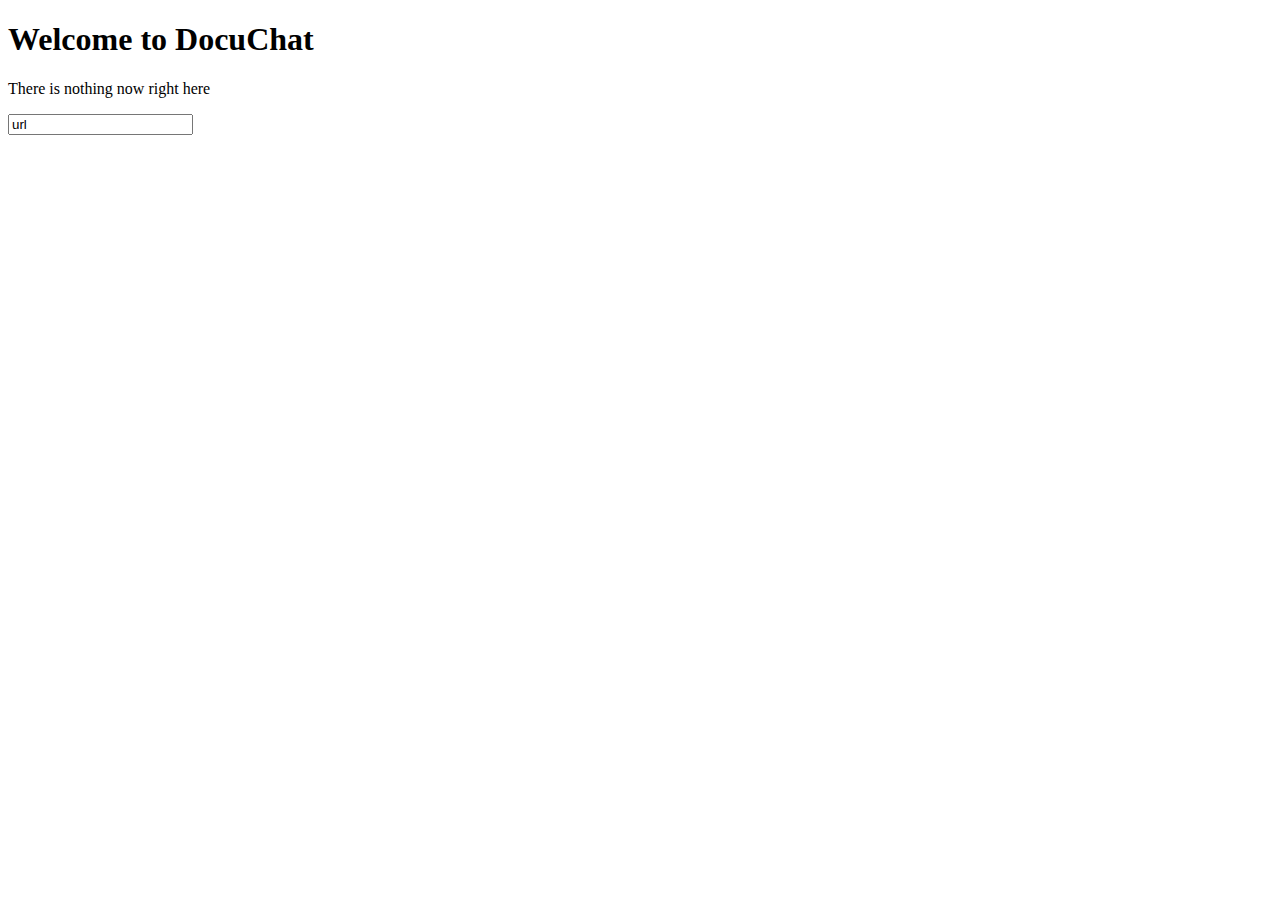
<file: static/index.html>
<!doctype html>
<html lang="en">
	<head>
		<meta charset="UTF-8" />
		<meta name="viewport" content="width=device-width, initial-scale=1.0" />
		<title>DocuChat</title>
	</head>

	<body>
		<h1>Welcome to DocuChat</h1>
		<p>There is nothing now right here</p>
		<form id="scrape-form" >
			<input value="url" type="text" placeholder="Give URL">
		</form>
	</body>
	<script src="/static/js/scrapperAPI.js"></script>
</html>
</file>
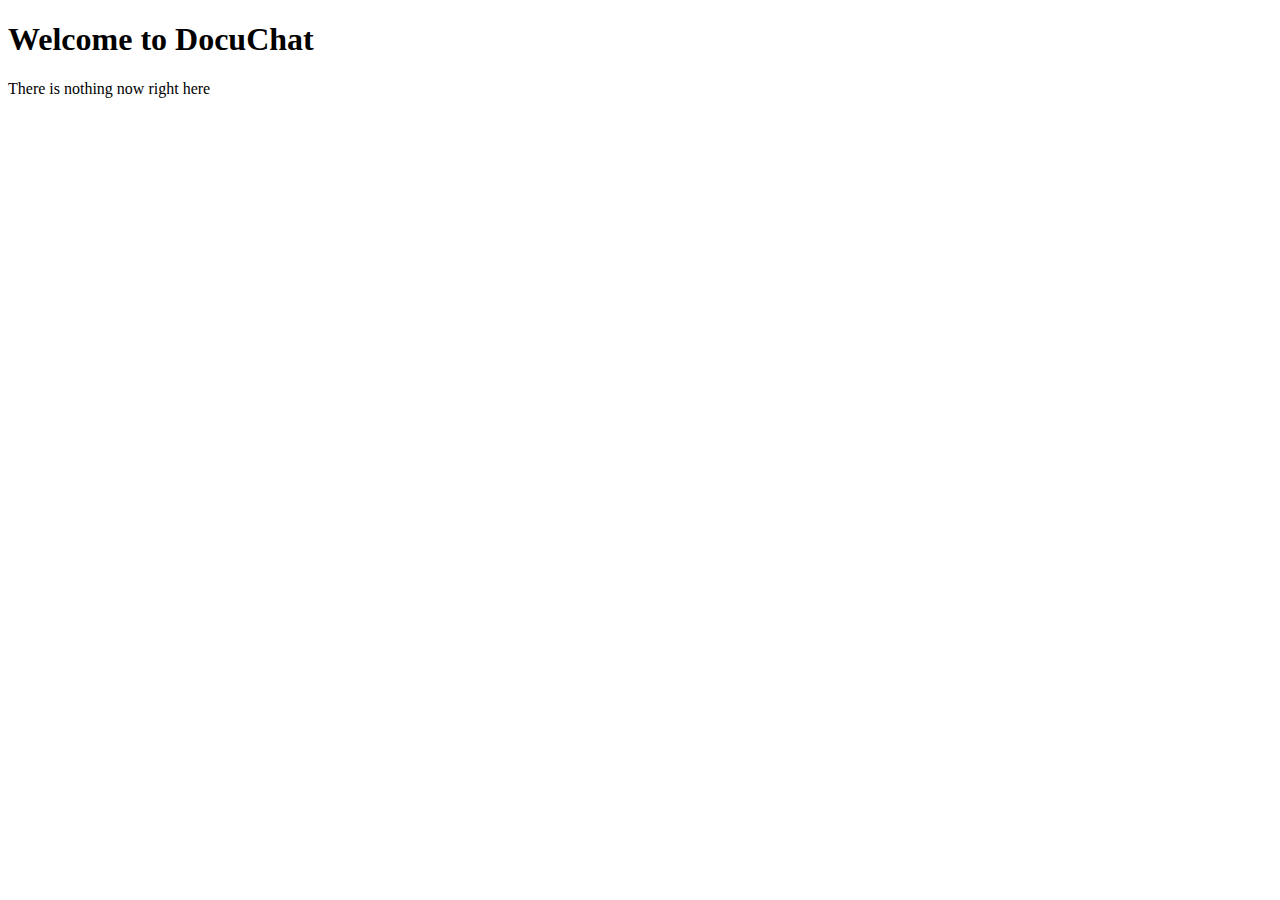
<file: gateway/static/index.html>
<!doctype html>
<html lang="en">
	<head>
		<meta charset="UTF-8" />
		<meta name="viewport" content="width=device-width, initial-scale=1.0" />
		<title>DocuChat</title>
	</head>

	<body>
		<h1>Welcome to DocuChat</h1>
		<p>There is nothing now right here</p>
	</body>
</html>
</file>
